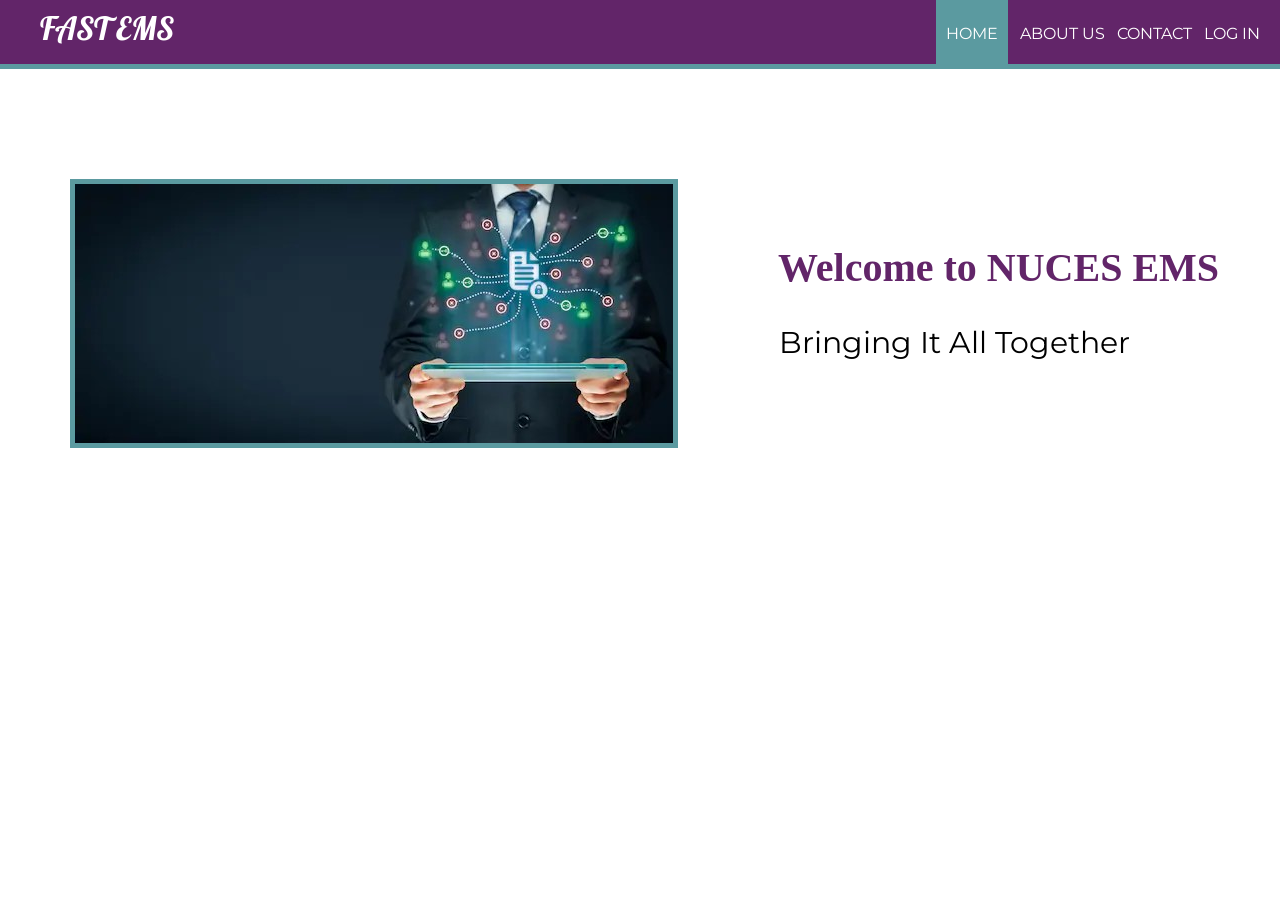
<file: index.html>
<!DOCTYPE html>

<html>
<head>
	<title>FAST EMS</title>
	<link href="https://fonts.googleapis.com/css?family=Lobster|Montserrat" rel="stylesheet">
	<link rel="stylesheet" type="text/css" href="styleindex.css">
</head>
<body>
	<header>
		<nav>
			<h1>FAST EMS</h1>
			<ul id="navli">
				<li><a class="homered" href="index.html">HOME</a></li>
				<li><a class="homeblack" href="aboutus.html">ABOUT US</a></li>
				<li><a class="homeblack" href="contact.html">CONTACT</a></li>
				<li><a class="homeblack" href="elogin.html">LOG IN</a></li>
			</ul>
		</nav>
	</header>
	
	<div class="divider"></div>
	<div id="divimg">
		
	</div>

	
	<img src="fast.jpg" style="float: left; margin-right: 100px; margin-top: 100px; margin-left: 70px; border:5px solid #5b9aa0">


	<div style="margin-top: 175px">
		
		<h2 style="font-family: georgia,garamond,serif; font-weight: 150; font-size: 40px; margin-top: 100px; color: #622569; font-weight: bold;"> Welcome to NUCES EMS</h2>
		<p style="font-family: 'Montserrat', sans-serif; font-size: 30px ; margin-right: 150px; text-align: right;">Bringing It All Together</p>
	</div>
		

	
</body>
</html>
</file>
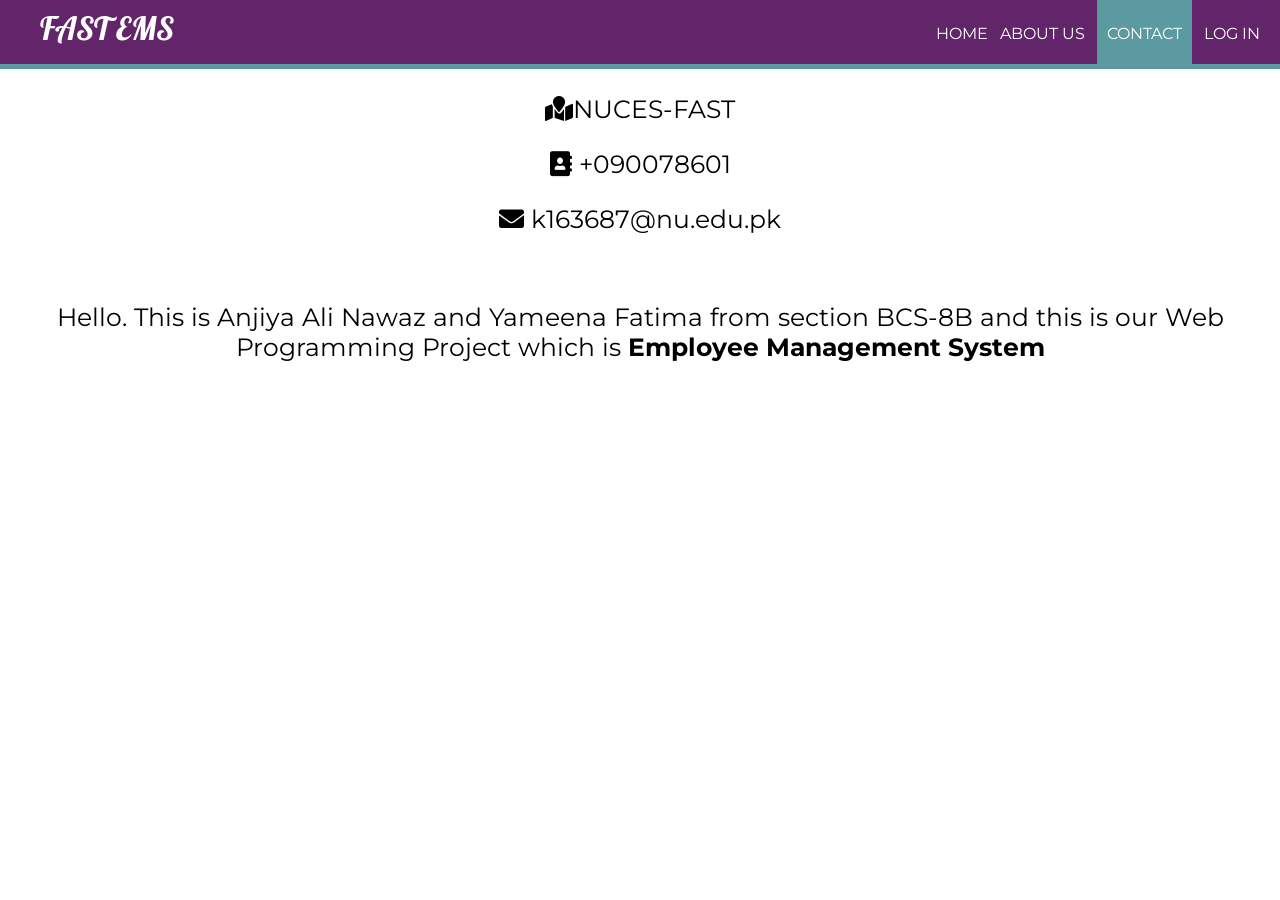
<file: contact.html>
<!DOCTYPE html>
<html>
<head>
	<title>Contact | FAST EMS</title>
	<link rel="stylesheet" type="text/css" href="style.css">
	<link rel="stylesheet" href="https://use.fontawesome.com/releases/v5.8.1/css/all.css" integrity="sha384-50oBUHEmvpQ+1lW4y57PTFmhCaXp0ML5d60M1M7uH2+nqUivzIebhndOJK28anvf" crossorigin="anonymous">
	<link href="https://fonts.googleapis.com/css?family=Lobster|Montserrat" rel="stylesheet"
</head>
<body>
	<header>
		<nav>
			<h1>FAST EMS</h1>
			<ul id="navli">
				<li><a class="homeblack" href="index.html">HOME</a></li>
				<li><a class="homeblack" href="aboutus.html">ABOUT US</a></li>
				<li><a class="homered" href="contact.html">CONTACT</a></li>
				<li><a class="homeblack" href="elogin.html">LOG IN</a></li>
			</ul>
		</nav>
	</header>
	<div class="divider"></div>



    	<p style="font-family: Montserrat; text-align: center; font-size: 25px"><i class="fas fa-map-marked"></i>NUCES-FAST</p>
    	<p style="font-family: Montserrat; text-align: center; font-size: 25px"><i class="fas fa-address-book"></i> +090078601</p>
    	<p style="font-family: Montserrat; text-align: center; font-size: 25px"><i class="fas fa-envelope"></i> k163687@nu.edu.pk</p><br>
    	<p style="font-family: Montserrat; text-align: center; font-size: 25px">Hello. This is Anjiya Ali Nawaz and Yameena Fatima from section BCS-8B and this is our Web Programming Project which is <b>Employee Management System</b></p>
    	
    	
    	
    	

 





	






</body>
</html>
</file>
<file: styleindex.css>
@import url('https://fonts.googleapis.com/css?family=Lobster');
@import url('https://fonts.googleapis.com/css?family=Montserrat:400,700');

body{
	margin: 0px;
}

header{
	background: #622569;
	color: white;
	padding: 8px 20px 6px 40px;
	height: 50px;
}

header h1{
	display: inline;
	font-family: 'Lobster', cursive;
	font-weight: 400;
	font-size: 32px;
	float: left;
	margin-top: 0px;
	margin-right: 10px;
}

nav ul {
	display: inline;
	padding: 0px;
	float: right;
}

nav ul li{
	display: inline-block;
	list-style-type: none;
	color: white;
	float: left;
	margin-left: 12px;
	

}

nav ul li a{
	color: white;
	text-decoration: none;	
}


nav ul ul{
	display: none;
	position: absolute;
}

#navli ul li ul:hovar{
	visibility: visible;
	display: block;
}





#navli{
	font-family: 'Montserrat', sans-serif;
}

.homered{
	background-color: #5b9aa0;
	padding: 30px 10px 22px 10px;
}

.divider{
	background-color: #5b9aa0;
	height: 5px;
}

.homeblack:hover{
	background-color: #5b9aa0;
	padding: 30px 10px 21px 10px;

}

#divimg{
	
	background-repeat: no-repeat;
	background-size: cover;
	background-image: : url('../images/back.jpg');
	padding: 0px;
	margin: 10px;
	height: 100%;
	width: 100%;
}


#registration{
	padding: 2px 2px 2px 2px;
	text-align: center;
	background-color: #F0FFFF;
	height: 100%;
	width: auto;
	background-position: center;
}

#textField{
	width: 350px;
	height: 50px;
	padding: 5px;
	border-radius: 5px;
	font-family: 'Montserrat', sans-serif;
}


#gender{
	font-family: 'Montserrat', sans-serif;
}

#sub{
	width: 350px;
	height: 50px;
	padding: 5px;
	border-radius: 5px;
	outline: 0px;
	background-color: #0c6996;
}

.table-emp{
	padding: 5px;
	height: auto;
	width: 100%;
	font-family: 'Montserrat', sans-serif;
	text-align: center;
	background-color: #4CAF50;
}

.table-emp tr th {
  background-color: #4CAF50;
  color: white;
}



.simple-form1{
	margin-left: 10px; 
	padding: 2px 2px 2px 2px;
	text-align: center;
	background-color: #F0FFFF;
	height: auto;
	width: auto;
	background-position: center;
	
}



.leavetable{
	width: 100%;
	height: auto;
}

#textField{
	width: 350px;
	height: 50px;
	padding: 5px;
	border-radius: 5px;
	font-family: 'Montserrat', sans-serif;
}



.info{
	margin-left: 10px;
	padding: 100px;
}



.h2{
	font-family: 'Montserrat', sans-serif;
}
</file>
<file: style.css>
@import url('https://fonts.googleapis.com/css?family=Lobster');
@import url('https://fonts.googleapis.com/css?family=Montserrat:400,700');

body{
	margin: 0px;
}

header{
	background: #622569;
	color: white;
	padding: 8px 20px 6px 40px;
	height: 50px;
}

header h1{
	display: inline;
	font-family: 'Lobster', cursive;
	font-weight: 400;
	font-size: 32px;
	float: left;
	margin-top: 0px;
	margin-right: 10px;
}

nav ul {
	display: inline;
	padding: 0px;
	float: right;
}

nav ul li{
	display: inline-block;
	list-style-type: none;
	color: white;
	float: left;
	margin-left: 12px;
	

}

nav ul li a{
	color: white;
	text-decoration: none;	
}


nav ul ul{
	display: none;
	position: absolute;
}

#navli ul li ul:hovar{
	visibility: visible;
	display: block;
}





#navli{
	font-family: 'Montserrat', sans-serif;
}

.homered{
	background-color: #5b9aa0;
	padding: 30px 10px 22px 10px;
}

.divider{
	background-color: #5b9aa0;
	height: 5px;
}

.homeblack:hover{
	background-color: #5b9aa0;
	padding: 30px 10px 21px 10px;

}

#divimg{
	
	background-repeat: no-repeat;
	background-size: cover;
	background-image: : url('../images/back.jpg');
	padding: 0px;
	margin: 10px;
	height: 100%;
	width: 100%;
}


#registration{
	padding: 2px 2px 2px 2px;
	text-align: center;
	background-color: #F0FFFF;
	height: 100%;
	width: auto;
	background-position: center;
}

#textField{
	width: 350px;
	height: 50px;
	padding: 5px;
	border-radius: 5px;
	font-family: 'Montserrat', sans-serif;
}


#gender{
	font-family: 'Montserrat', sans-serif;
}

#sub{
	width: 350px;
	height: 50px;
	padding: 5px;
	border-radius: 5px;
	outline: 0px;
	background-color: #0c6996;
}

.table-emp{
	padding: 5px;
	height: auto;
	width: 100%;
	font-family: 'Montserrat', sans-serif;
	text-align: center;
	background-color: #4CAF50;
}

.table-emp tr th {
  background-color: #4CAF50;
  color: white;
}



.simple-form1{
	margin-left: 10px; 
	padding: 2px 2px 2px 2px;
	text-align: center;
	background-color: #F0FFFF;
	height: auto;
	width: auto;
	background-position: center;
	
}



.leavetable{
	width: 100%;
	height: auto;
}

#textField{
	width: 350px;
	height: 50px;
	padding: 5px;
	border-radius: 5px;
	font-family: 'Montserrat', sans-serif;
}



.info{
	margin-left: 10px;
	padding: 100px;
}



.h2{
	font-family: 'Montserrat', sans-serif;
}

img {
  border-radius: 50%;
}
</file>
